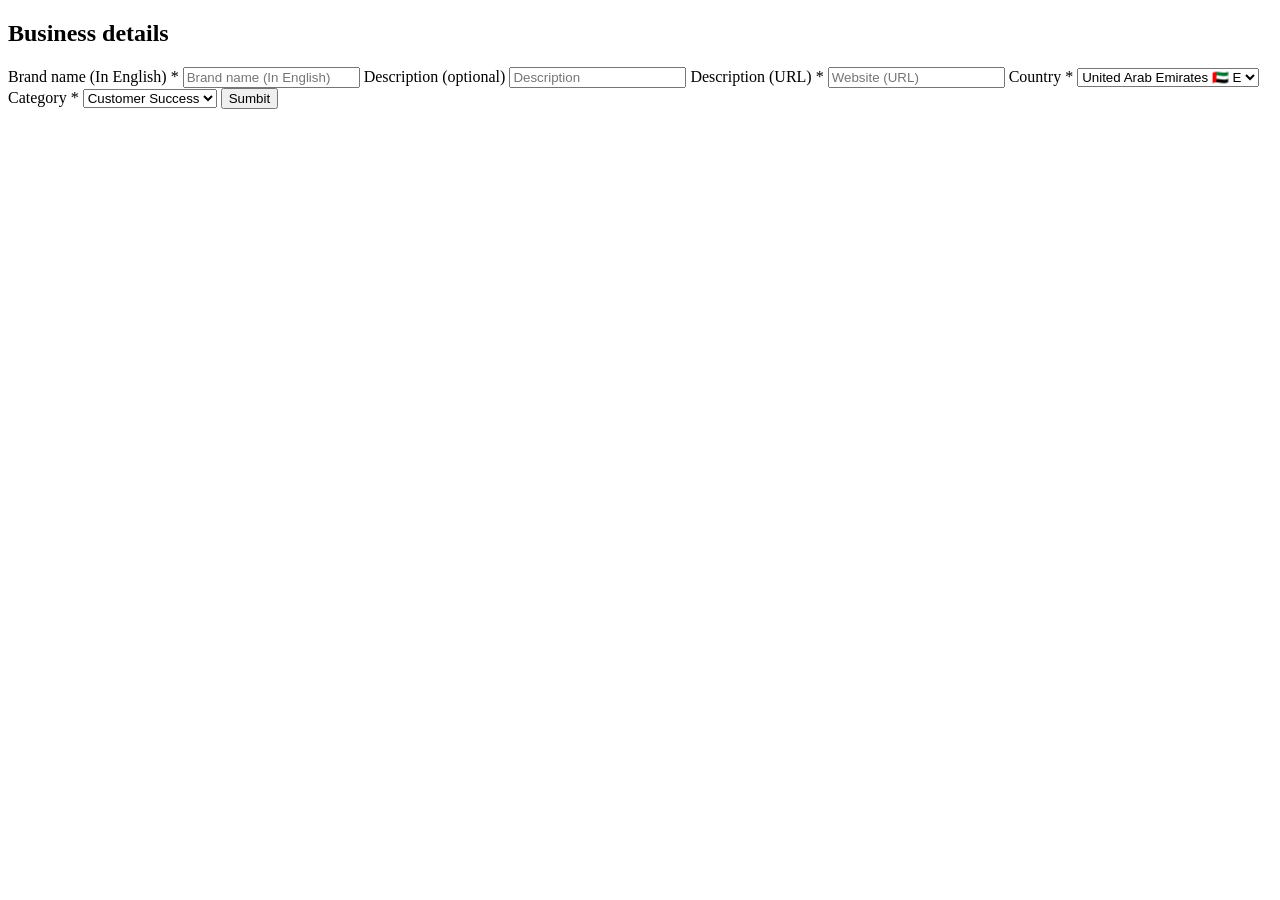
<file: public/index.html>
<!DOCTYPE html>
<html lang="en">
	<head>
		<meta charset="UTF-8" />
		<meta name="viewport" content="width=device-width, initial-scale=1.0" />
		<title>Lesson-62</title>
		<link rel="preconnect" href="https://fonts.googleapis.com" />
		<link rel="preconnect" href="https://fonts.gstatic.com" crossorigin />
		<link
			href="https://fonts.googleapis.com/css2?family=Gabarito:wght@400;500;600;700;800;900&display=swap"
			rel="stylesheet"
		/>
	<body>
		<div class="container">
			<h2>Business details</h2>
			<form>
				<label for="fname">Brand name (In English) *</label>
				<input type="text" class="brand" name="firstname" placeholder="Brand name (In English)" />
				<span class="errorbrand"></span>
				<label for="lname">Description (optional)</label>
				<input type="text" class="description" name="lastname" placeholder="Description" />
				<span class="errordescription"></span>
				<label for="lname">Description (URL) *</label>
				<input type="text" class="website" name="lastname" placeholder="Website (URL)" />
				<span class="errorurl"></span>
				<label for="country">Country *</label>
				<select class="country" name="country">
					<option value="australia">United Arab Emirates 🇦🇪 E</option>
					<option value="canada">United States 🇺🇸</option>
					<option value="usa">Canada 🇨🇦</option>
				</select>
				<label for="category">Category *</label>
				<select  class="category" name="country">
					<option value="Customer Success">Customer Success</option>
					<option value="Dev Ops">Dev Ops</option>
					<option value="Data Analytics">Data Analytics</option>
					<option value="Finance">Finance</option>
					<option value="Productivity Tools">Productivity Tools</option>
					<option value="People & HR">People & HR</option>
					<option value="Product">Product</option>
					<option value="Sales Marketing">Sales Marketing</option>
					<option value="Customer Support">Customer Support</option>
					<option value="other">Other</option>
				</select>
				<button class="sumbit" type="submit">Sumbit</button>
			</form>
		</div>
	</body>
</html>
</file>
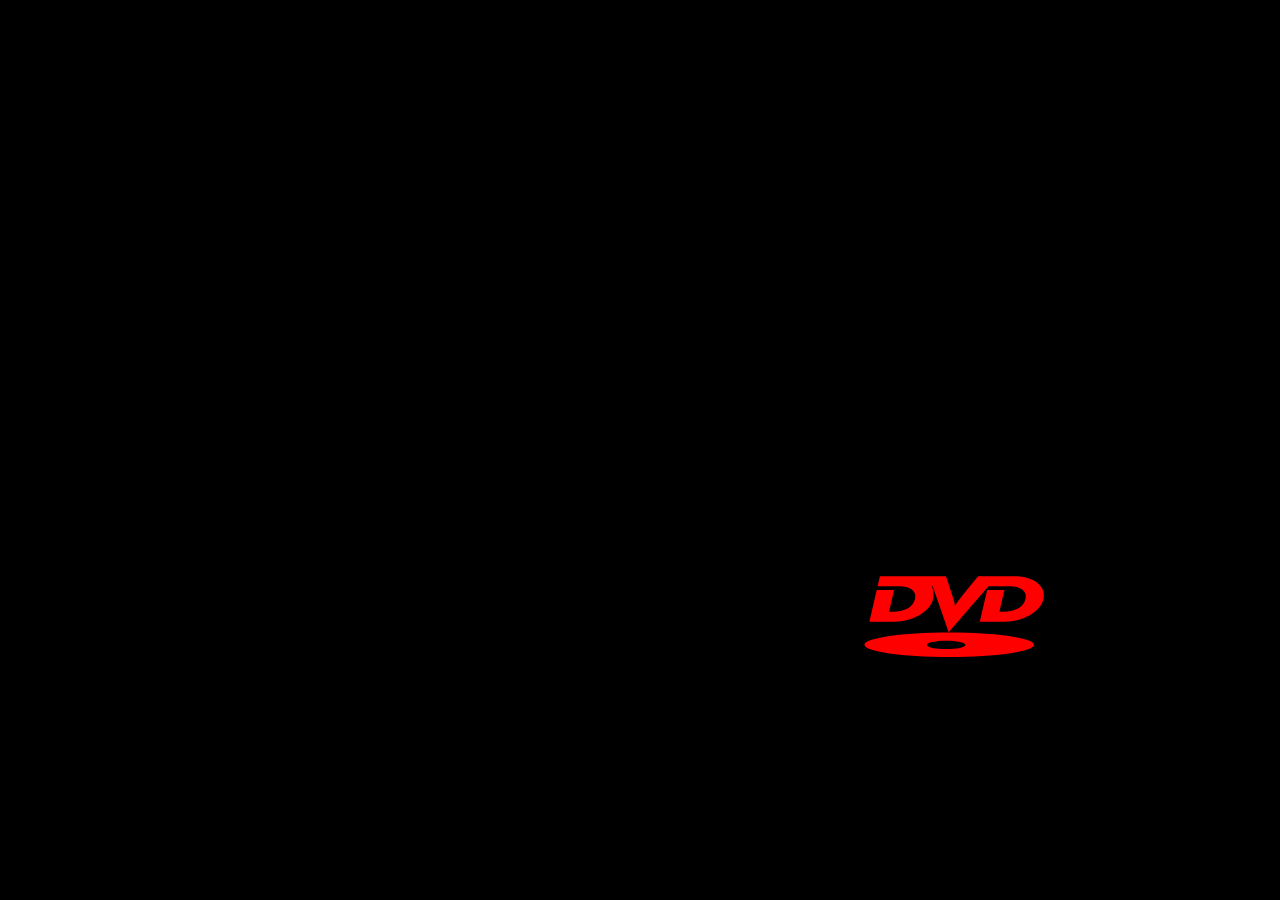
<file: public/index1.html>
<!DOCTYPE html>
<html lang="en">
<head>
 <meta charset="UTF-8">
 <meta http-equiv="X-UA-Compatible" content="IE=edge">
 <meta name="viewport" content="width=
 , initial-scale=1.0">
 <title>Document</title>
</head>
<body>
 <svg
 xmlns="http://www.w3.org/2000/svg"
 height="6rem"
 viewBox="0 0 210 107"
 style="position: fixed"
>
 <path
   d="M118.895,20.346c0,0-13.743,16.922-13.04,18.001c0.975-1.079-4.934-18.186-4.934-18.186s-1.233-3.597-5.102-15.387H81.81H47.812H22.175l-2.56,11.068h19.299h4.579c12.415,0,19.995,5.132,17.878,14.225c-2.287,9.901-13.123,14.128-24.665,14.128H32.39l5.552-24.208H18.647l-8.192,35.368h27.398c20.612,0,40.166-11.067,43.692-25.288c0.617-2.614,0.53-9.185-1.054-13.053c0-0.093-0.091-0.271-0.178-0.537c-0.087-0.093-0.178-0.722,0.178-0.814c0.172-0.092,0.525,0.271,0.525,0.358c0,0,0.179,0.456,0.351,0.813l17.44,50.315l44.404-51.216l18.761-0.092h4.579c12.424,0,20.09,5.132,17.969,14.225c-2.29,9.901-13.205,14.128-24.75,14.128h-4.405L161,19.987h-19.287l-8.198,35.368h27.398c20.611,0,40.343-11.067,43.604-25.288c3.347-14.225-11.101-25.293-31.89-25.293h-18.143h-22.727C120.923,17.823,118.895,20.346,118.895,20.346L118.895,20.346z"
 />
 <path
   d="M99.424,67.329C47.281,67.329,5,73.449,5,81.012c0,7.558,42.281,13.678,94.424,13.678c52.239,0,94.524-6.12,94.524-13.678C193.949,73.449,151.664,67.329,99.424,67.329z M96.078,85.873c-11.98,0-21.58-2.072-21.58-4.595c0-2.523,9.599-4.59,21.58-4.59c11.888,0,21.498,2.066,21.498,4.59C117.576,83.801,107.966,85.873,96.078,85.873z"
 />
</svg>

<script>
 const dvdLogo = document.querySelector("svg")
 document.body.style.backgroundColor = "black"
 const colors = ["red", "green", "blue", "yellow", "orange", "purple"]

 function loop() {
   const hRange = window.innerWidth - dvdLogo.clientWidth
   const vRange = window.innerHeight - dvdLogo.clientHeight
   const time = performance.now() * 0.2

   const x = Math.abs((time % (hRange * 2)) - hRange)
   dvdLogo.style.left = `${x}px`
   const y = Math.abs((time % (vRange * 2)) - vRange)
   dvdLogo.style.top = `${y}px`

   const bounces = Math.floor(time / hRange) + Math.floor(time / vRange)
   dvdLogo.style.fill = colors[bounces % colors.length]

   requestAnimationFrame(loop)
 }
 loop()
</script>
</body>
</html>
</file>
